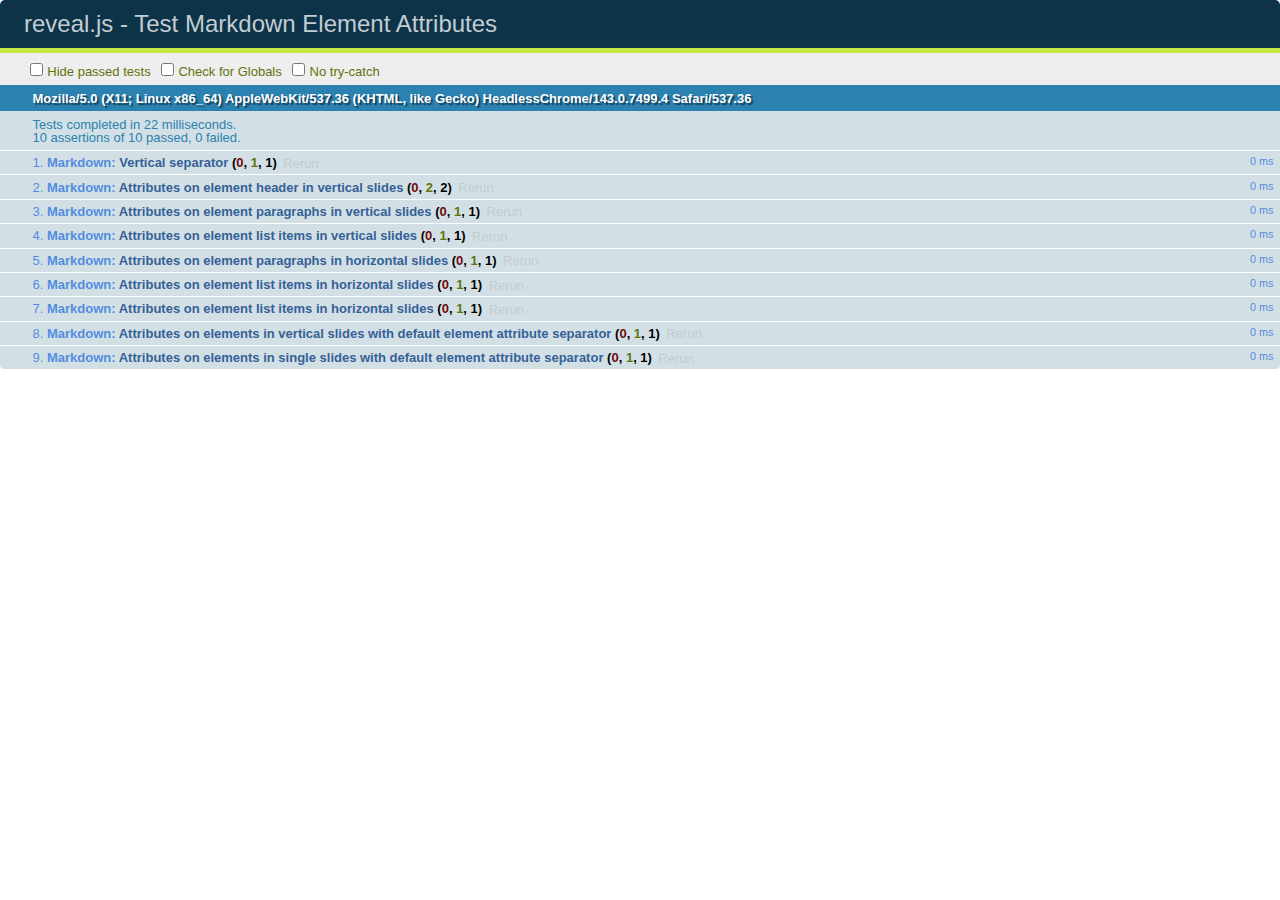
<file: test/test-markdown-element-attributes.html>
<!doctype html>
<html lang="en">

	<head>
		<meta charset="utf-8">

		<title>reveal.js - Test Markdown Element Attributes</title>

		<link rel="stylesheet" href="../css/reveal.css">
		<link rel="stylesheet" href="qunit-1.12.0.css">
	</head>

	<body style="overflow: auto;">

		<div id="qunit"></div>
		<div id="qunit-fixture"></div>

		<div class="reveal" style="display: none;">

			<div class="slides">

				<!-- <section data-markdown="example.md" data-separator="^\n\n\n" data-separator-vertical="^\n\n"></section> -->

				<!-- Slides are separated by newline + three dashes + newline, vertical slides identical but two dashes -->
				<section data-markdown data-separator="^\n---\n$" data-separator-vertical="^\n--\n$" data-element-attributes="{_\s*?([^}]+?)}">>
					<script type="text/template">
						## Slide 1.1
						<!-- {_class="fragment fade-out" data-fragment-index="1"} -->

						--

						## Slide 1.2
						<!-- {_class="fragment shrink"} -->

						Paragraph 1
						<!-- {_class="fragment grow"} -->

						Paragraph 2
						<!-- {_class="fragment grow"} -->

						- list item 1 <!-- {_class="fragment grow"} -->
						- list item 2 <!-- {_class="fragment grow"} -->
						- list item 3 <!-- {_class="fragment grow"} -->


						---

						## Slide 2


						Paragraph 1.2  
						multi-line <!-- {_class="fragment highlight-red"} -->

						Paragraph 2.2 <!-- {_class="fragment highlight-red"} -->

						Paragraph 2.3 <!-- {_class="fragment highlight-red"} -->

						Paragraph 2.4 <!-- {_class="fragment highlight-red"} -->

						- list item 1 <!-- {_class="fragment highlight-green"} -->
						- list item 2<!-- {_class="fragment highlight-green"} -->
						- list item 3<!-- {_class="fragment highlight-green"} -->
						- list item 4
						<!-- {_class="fragment highlight-green"} -->
						- list item 5<!-- {_class="fragment highlight-green"} -->

						Test

						![Example Picture](examples/assets/image2.png)
						<!-- {_class="reveal stretch"} -->

					</script>
				</section>



				<section 	data-markdown data-separator="^\n\n\n"
									data-separator-vertical="^\n\n"
									data-separator-notes="^Note:"
									data-charset="utf-8">
					<script type="text/template">
						# Test attributes in Markdown with default separator
						## Slide 1 Def <!-- .element: class="fragment highlight-red" data-fragment-index="1" -->


						## Slide 2 Def
						<!-- .element: class="fragment highlight-red" -->

					</script>
				</section>

				<section data-markdown>
				  <script type="text/template">
					## Hello world
					A paragraph
					<!-- .element: class="fragment highlight-blue" -->
				  </script>
				</section>

				<section data-markdown>
				  <script type="text/template">
					## Hello world

					Multiple  
					Line
					<!-- .element: class="fragment highlight-blue" -->
				  </script>
				</section>

				<section data-markdown>
				  <script type="text/template">
					## Hello world

					Test<!-- .element: class="fragment highlight-blue" -->

					More Test
				  </script>
				</section>


			</div>

		</div>

		<script src="../lib/js/head.min.js"></script>
		<script src="../js/reveal.js"></script>
		<script src="../plugin/markdown/marked.js"></script>
		<script src="../plugin/markdown/markdown.js"></script>
		<script src="qunit-1.12.0.js"></script>

		<script src="test-markdown-element-attributes.js"></script>

	</body>
</html>
</file>
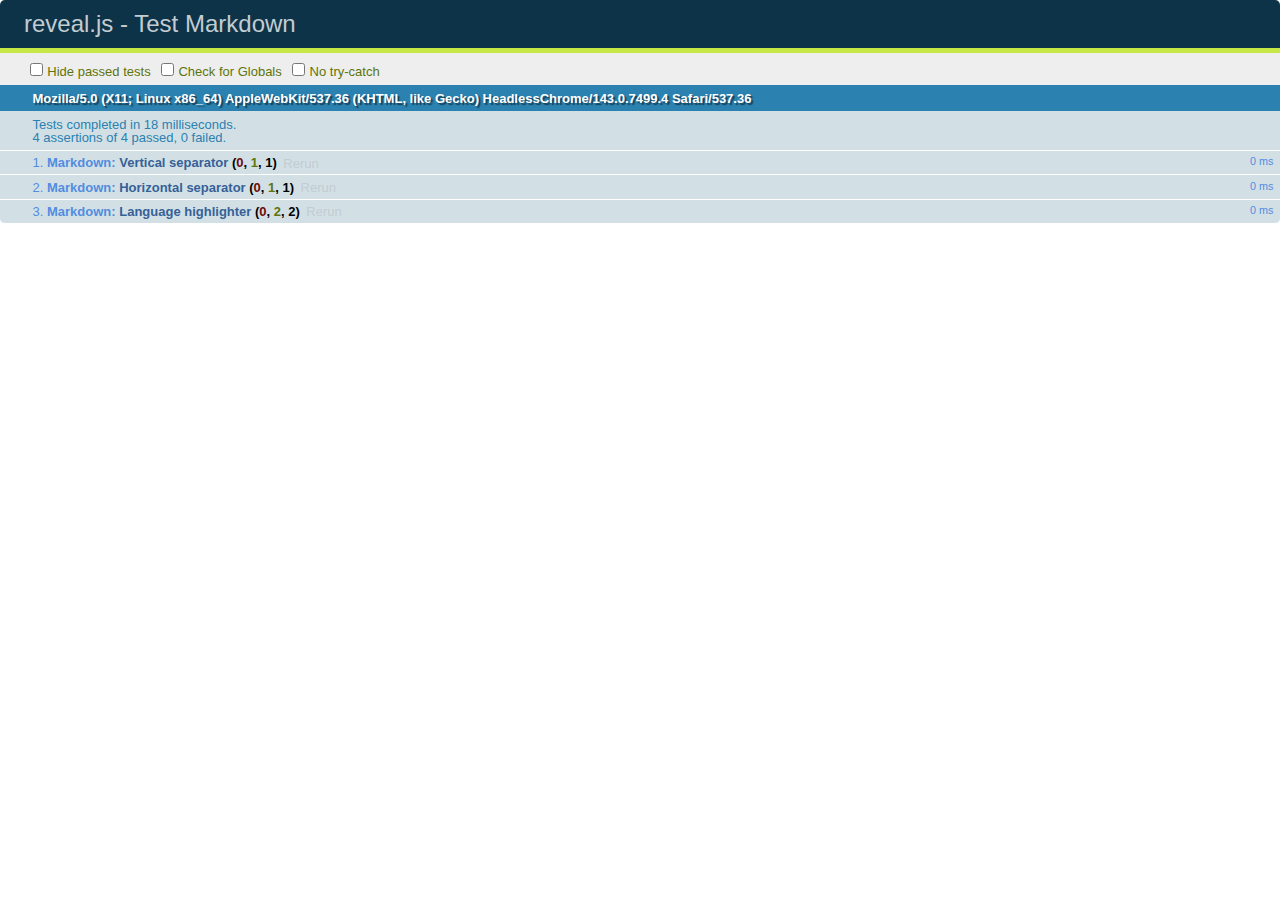
<file: test/test-markdown-external.html>
<!doctype html>
<html lang="en">

	<head>
		<meta charset="utf-8">

		<title>reveal.js - Test Markdown</title>

		<link rel="stylesheet" href="../css/reveal.css">
		<link rel="stylesheet" href="qunit-1.12.0.css">
	</head>

	<body style="overflow: auto;">

		<div id="qunit"></div>
  		<div id="qunit-fixture"></div>

		<div class="reveal" style="display: none;">

			<div class="slides">
				<section data-markdown="simple.md" data-separator="^\n\n\n" data-separator-vertical="^\n\n"></section>
			</div>

		</div>

		<script src="../lib/js/head.min.js"></script>
		<script src="../js/reveal.js"></script>
		<script src="../plugin/highlight/highlight.js"></script>
		<script src="../plugin/markdown/marked.js"></script>
		<script src="../plugin/markdown/markdown.js"></script>
		<script src="qunit-1.12.0.js"></script>

		<script src="test-markdown-external.js"></script>

	</body>
</html>
</file>
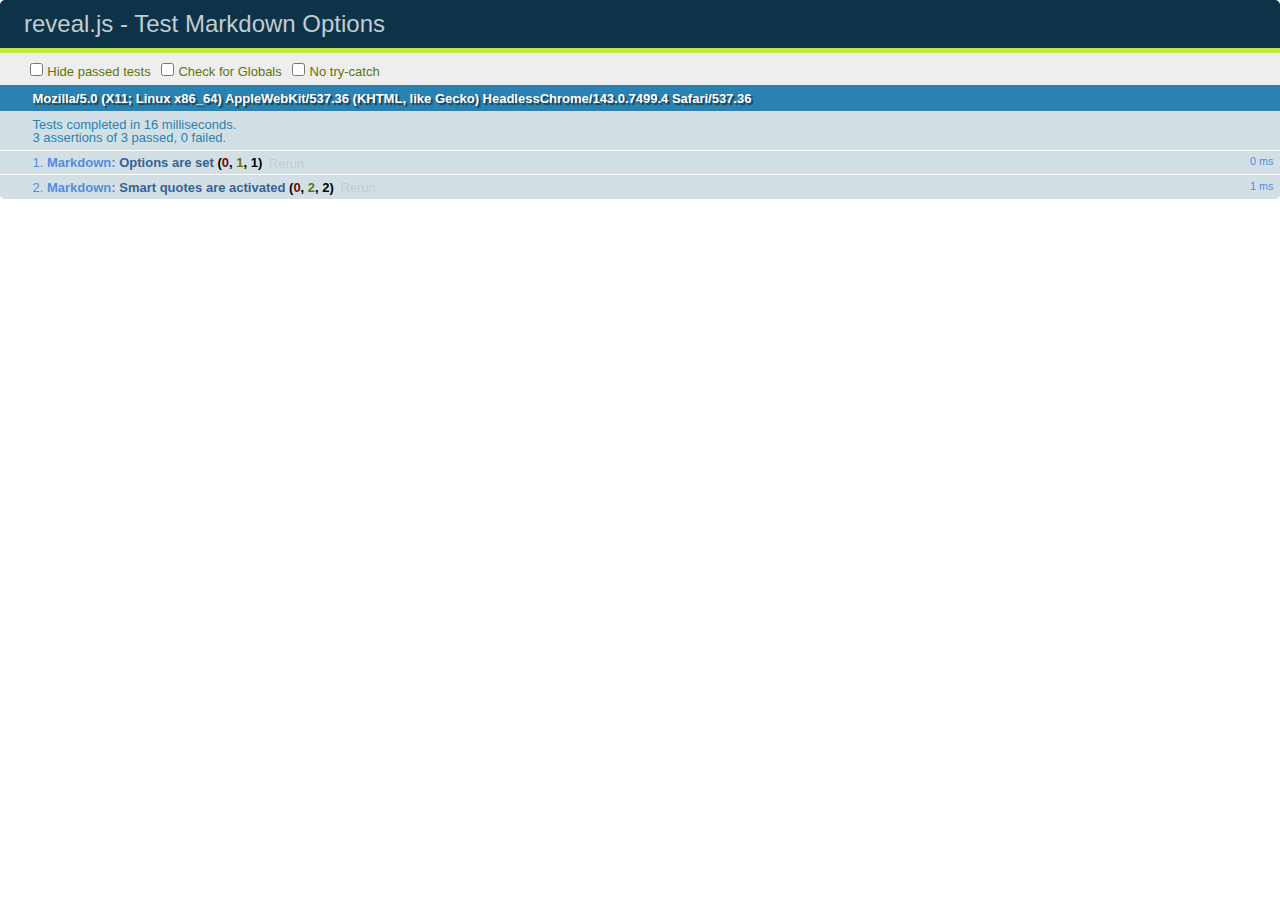
<file: test/test-markdown-options.html>
<!doctype html>
<html lang="en">

	<head>
		<meta charset="utf-8">

		<title>reveal.js - Test Markdown Options</title>

		<link rel="stylesheet" href="../css/reveal.css">
		<link rel="stylesheet" href="qunit-1.12.0.css">
	</head>

	<body style="overflow: auto;">

		<div id="qunit"></div>
		<div id="qunit-fixture"></div>

		<div class="reveal" style="display: none;">

			<div class="slides">

				<section data-markdown>
					<script type="text/template">
						## Testing Markdown Options

						This "slide" should contain 'smart' quotes.
					</script>
				</section>

			</div>

		</div>

		<script src="../lib/js/head.min.js"></script>
		<script src="../js/reveal.js"></script>
		<script src="qunit-1.12.0.js"></script>

		<script src="test-markdown-options.js"></script>

	</body>
</html>
</file>
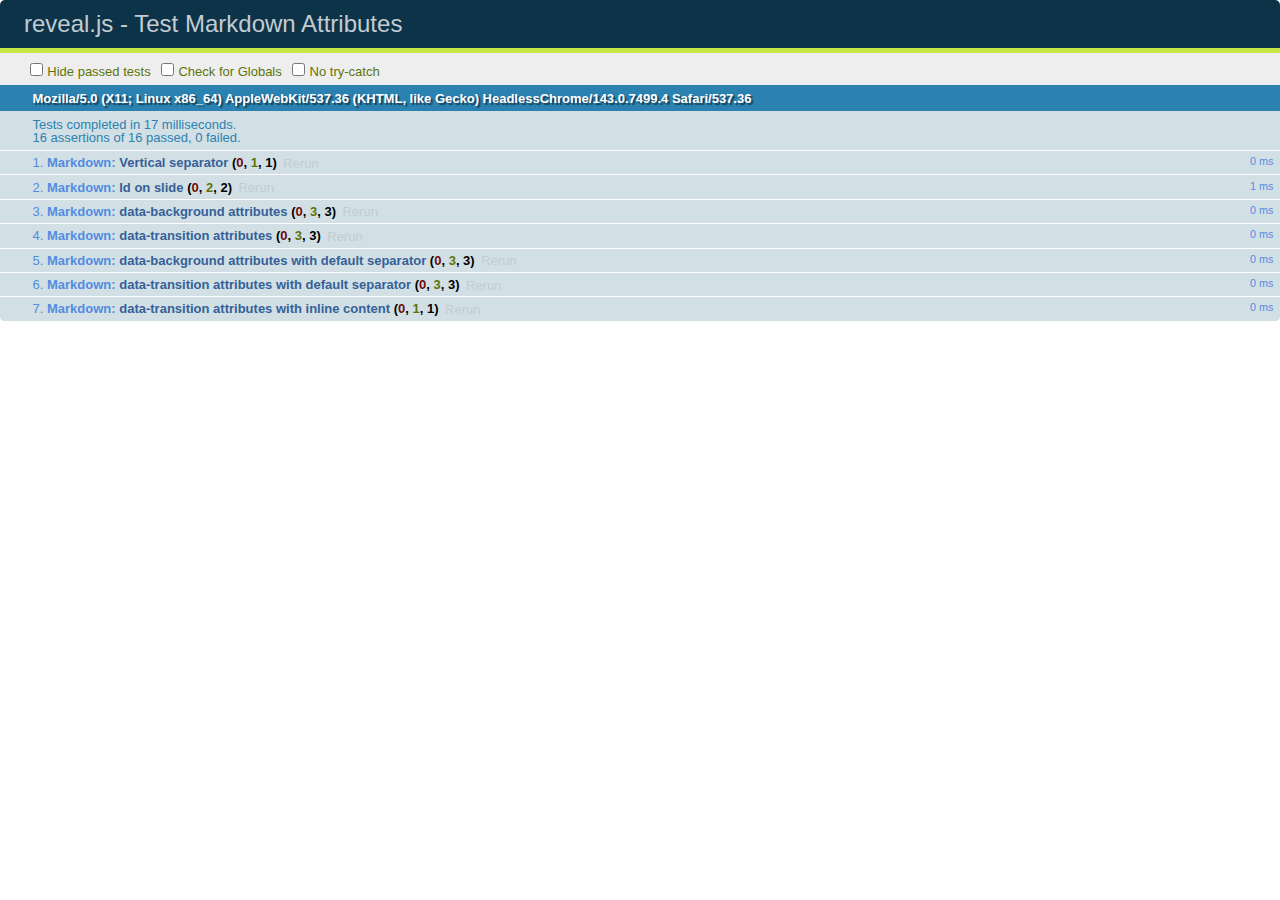
<file: test/test-markdown-slide-attributes.html>
<!doctype html>
<html lang="en">

	<head>
		<meta charset="utf-8">

		<title>reveal.js - Test Markdown Attributes</title>

		<link rel="stylesheet" href="../css/reveal.css">
		<link rel="stylesheet" href="qunit-1.12.0.css">
	</head>

	<body style="overflow: auto;">

		<div id="qunit"></div>
		<div id="qunit-fixture"></div>

		<div class="reveal" style="display: none;">

			<div class="slides">

				<!-- <section data-markdown="example.md" data-separator="^\n\n\n" data-separator-vertical="^\n\n"></section> -->

				<!-- Slides are separated by three lines, vertical slides by two lines, attributes are one any line starting with (spaces and) two dashes -->
				<section 	data-markdown data-separator="^\n\n\n"
									data-separator-vertical="^\n\n"
									data-separator-notes="^Note:"
									data-attributes="--\s(.*?)$"
									data-charset="utf-8">
					<script type="text/template">
						# Test attributes in Markdown
						## Slide 1



						## Slide 2
						<!-- -- id="slide2" data-transition="zoom" data-background="#A0C66B" -->


						## Slide 2.1
						<!-- -- data-background="#ff0000" data-transition="fade" -->


						## Slide 2.2
						[Link to Slide2](#/slide2)



						## Slide 3
						<!-- -- data-transition="zoom" data-background="#C6916B" -->



						## Slide 4
					</script>
				</section>

				<section 	data-markdown data-separator="^\n\n\n"
									data-separator-vertical="^\n\n"
									data-separator-notes="^Note:"
									data-charset="utf-8">
					<script type="text/template">
						# Test attributes in Markdown with default separator
						## Slide 1 Def



						## Slide 2 Def
						<!-- .slide: id="slide2def" data-transition="concave" data-background="#A7C66B" -->


						## Slide 2.1 Def
						<!-- .slide: data-background="#f70000" data-transition="page" -->


						## Slide 2.2 Def
						[Link to Slide2](#/slide2def)



						## Slide 3 Def
						<!-- .slide: data-transition="concave" data-background="#C7916B" -->



						## Slide 4
					</script>
				</section>

				<section data-markdown>
					<script type="text/template">
						<!-- .slide: data-background="#ff0000" -->
						## Hello world
					</script>
				</section>

				<section data-markdown>
					<script type="text/template">
						## Hello world
						<!-- .slide: data-background="#ff0000" -->
					</script>
				</section>

				<section data-markdown>
					<script type="text/template">
						## Hello world

						Test
						<!-- .slide: data-background="#ff0000" -->

						More Test
					</script>
				</section>

			</div>

		</div>

		<script src="../lib/js/head.min.js"></script>
		<script src="../js/reveal.js"></script>
		<script src="../plugin/markdown/marked.js"></script>
		<script src="../plugin/markdown/markdown.js"></script>
		<script src="qunit-1.12.0.js"></script>

		<script src="test-markdown-slide-attributes.js"></script>

	</body>
</html>
</file>
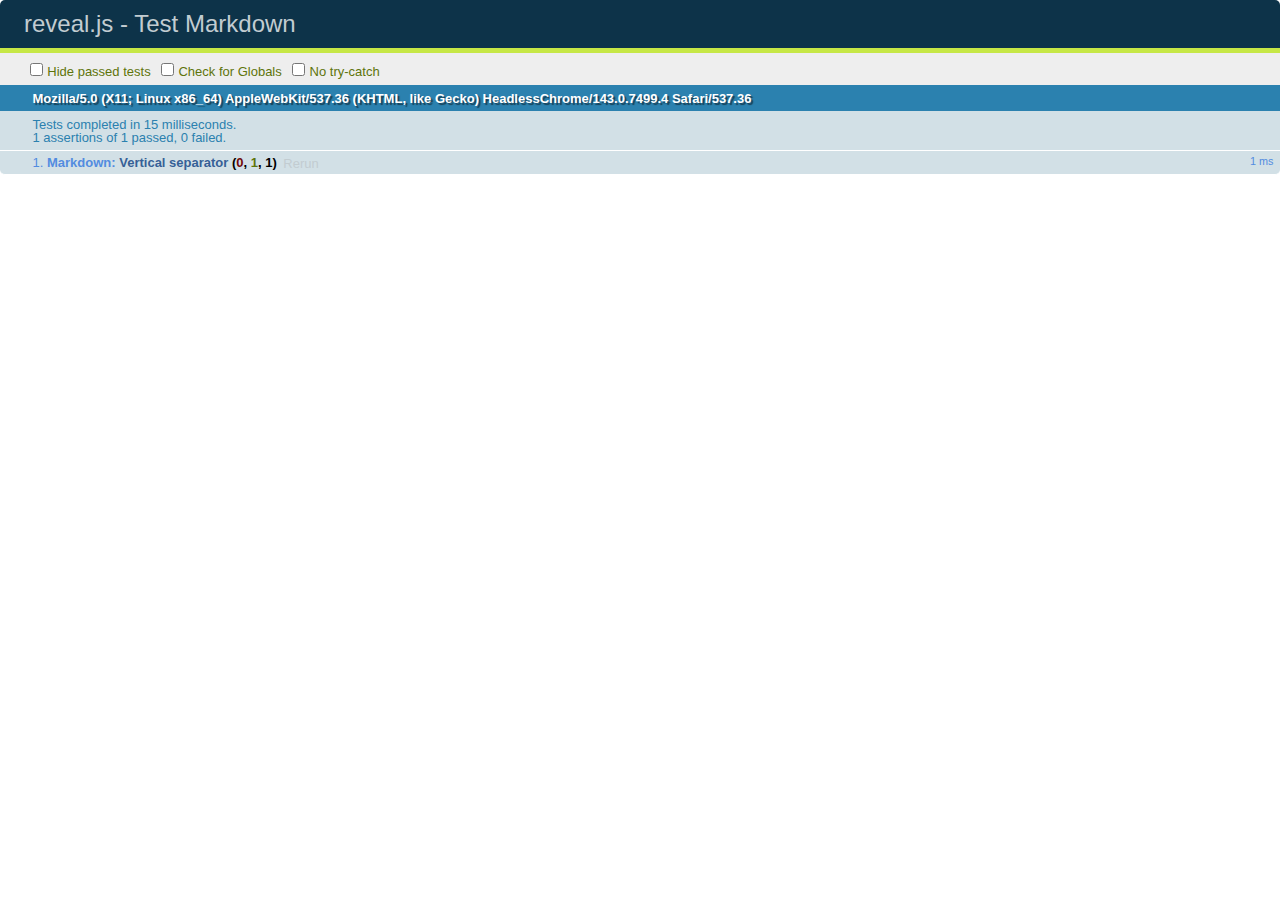
<file: test/test-markdown.html>
<!doctype html>
<html lang="en">

	<head>
		<meta charset="utf-8">

		<title>reveal.js - Test Markdown</title>

		<link rel="stylesheet" href="../css/reveal.css">
		<link rel="stylesheet" href="qunit-1.12.0.css">
	</head>

	<body style="overflow: auto;">

		<div id="qunit"></div>
		<div id="qunit-fixture"></div>

		<div class="reveal" style="display: none;">

			<div class="slides">

				<!-- <section data-markdown="example.md" data-separator="^\n\n\n" data-separator-vertical="^\n\n"></section> -->

				<!-- Slides are separated by newline + three dashes + newline, vertical slides identical but two dashes -->
				<section data-markdown data-separator="^\n---\n$" data-separator-vertical="^\n--\n$">
					<script type="text/template">
						## Slide 1.1

						--

						## Slide 1.2

						---

						## Slide 2
					</script>
				</section>

			</div>

		</div>

		<script src="../lib/js/head.min.js"></script>
		<script src="../js/reveal.js"></script>
		<script src="../plugin/markdown/marked.js"></script>
		<script src="../plugin/markdown/markdown.js"></script>
		<script src="qunit-1.12.0.js"></script>

		<script src="test-markdown.js"></script>

	</body>
</html>
</file>
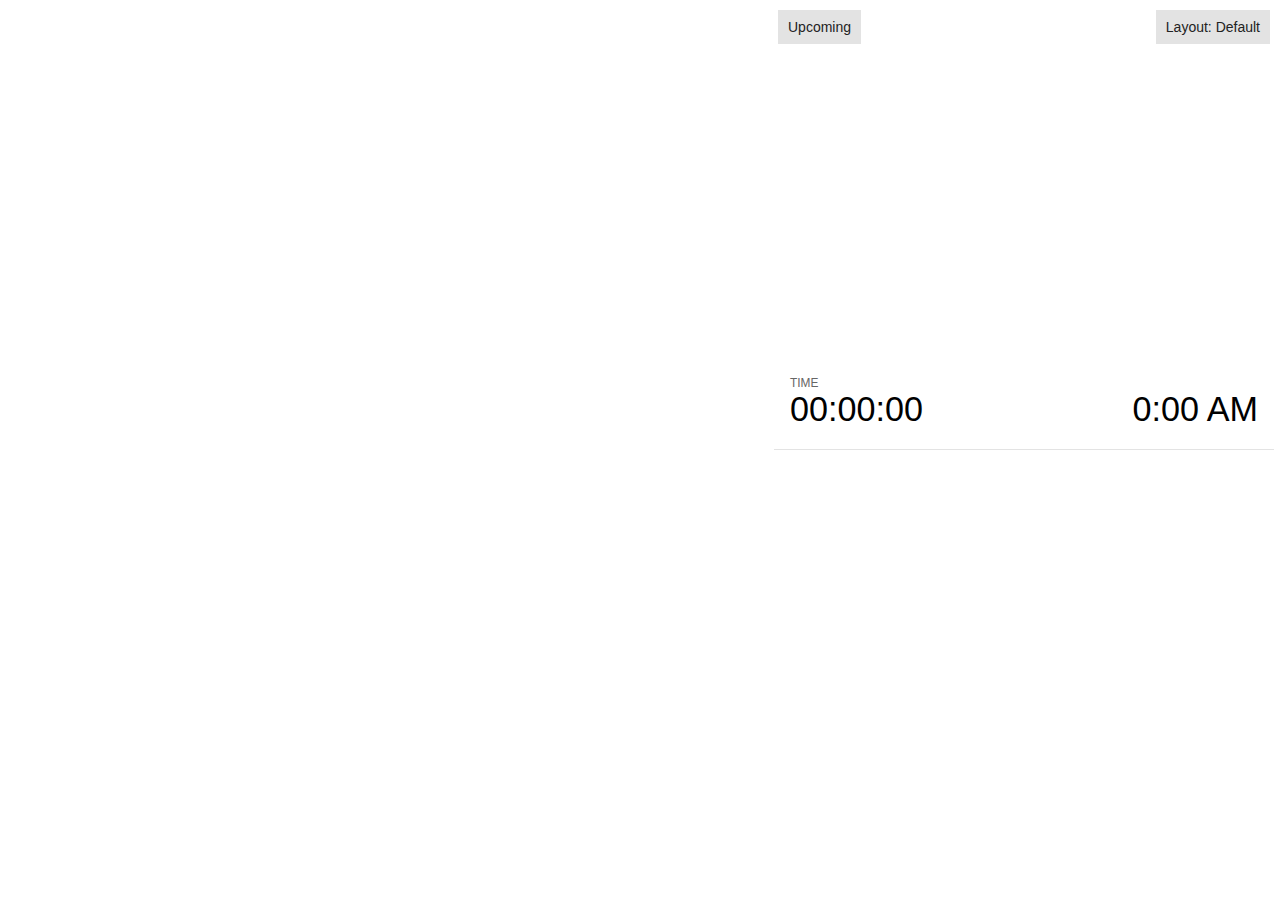
<file: plugin/notes/notes.html>
<!doctype html>
<html lang="en">
	<head>
		<meta charset="utf-8">

		<title>reveal.js - Slide Notes</title>

		<style>
			body {
				font-family: Helvetica;
				font-size: 18px;
			}

			#current-slide,
			#upcoming-slide,
			#speaker-controls {
				padding: 6px;
				box-sizing: border-box;
				-moz-box-sizing: border-box;
			}

			#current-slide iframe,
			#upcoming-slide iframe {
				width: 100%;
				height: 100%;
				border: 1px solid #ddd;
			}

			#current-slide .label,
			#upcoming-slide .label {
				position: absolute;
				top: 10px;
				left: 10px;
				z-index: 2;
			}

			.overlay-element {
				height: 34px;
				line-height: 34px;
				padding: 0 10px;
				text-shadow: none;
				background: rgba( 220, 220, 220, 0.8 );
				color: #222;
				font-size: 14px;
			}

			.overlay-element.interactive:hover {
				background: rgba( 220, 220, 220, 1 );
			}

			#current-slide {
				position: absolute;
				width: 60%;
				height: 100%;
				top: 0;
				left: 0;
				padding-right: 0;
			}

			#upcoming-slide {
				position: absolute;
				width: 40%;
				height: 40%;
				right: 0;
				top: 0;
			}

			/* Speaker controls */
			#speaker-controls {
				position: absolute;
				top: 40%;
				right: 0;
				width: 40%;
				height: 60%;
				overflow: auto;
				font-size: 18px;
			}

				.speaker-controls-time.hidden,
				.speaker-controls-notes.hidden {
					display: none;
				}

				.speaker-controls-time .label,
				.speaker-controls-pace .label,
				.speaker-controls-notes .label {
					text-transform: uppercase;
					font-weight: normal;
					font-size: 0.66em;
					color: #666;
					margin: 0;
				}

				.speaker-controls-time, .speaker-controls-pace {
					border-bottom: 1px solid rgba( 200, 200, 200, 0.5 );
					margin-bottom: 10px;
					padding: 10px 16px;
					padding-bottom: 20px;
					cursor: pointer;
				}

				.speaker-controls-time .reset-button {
					opacity: 0;
					float: right;
					color: #666;
					text-decoration: none;
				}
				.speaker-controls-time:hover .reset-button {
					opacity: 1;
				}

				.speaker-controls-time .timer,
				.speaker-controls-time .clock {
					width: 50%;
				}

				.speaker-controls-time .timer,
				.speaker-controls-time .clock,
				.speaker-controls-time .pacing .hours-value,
				.speaker-controls-time .pacing .minutes-value,
				.speaker-controls-time .pacing .seconds-value {
					font-size: 1.9em;
				}

				.speaker-controls-time .timer {
					float: left;
				}

				.speaker-controls-time .clock {
					float: right;
					text-align: right;
				}

				.speaker-controls-time span.mute {
					opacity: 0.3;
				}

				.speaker-controls-time .pacing-title {
					margin-top: 5px;
				}

				.speaker-controls-time .pacing.ahead {
					color: blue;
				}

				.speaker-controls-time .pacing.on-track {
					color: green;
				}

				.speaker-controls-time .pacing.behind {
					color: red;
				}

				.speaker-controls-notes {
					padding: 10px 16px;
				}

				.speaker-controls-notes .value {
					margin-top: 5px;
					line-height: 1.4;
					font-size: 1.2em;
				}

			/* Layout selector */
			#speaker-layout {
				position: absolute;
				top: 10px;
				right: 10px;
				color: #222;
				z-index: 10;
			}
				#speaker-layout select {
					position: absolute;
					width: 100%;
					height: 100%;
					top: 0;
					left: 0;
					border: 0;
					box-shadow: 0;
					cursor: pointer;
					opacity: 0;

					font-size: 1em;
					background-color: transparent;

					-moz-appearance: none;
					-webkit-appearance: none;
					-webkit-tap-highlight-color: rgba(0, 0, 0, 0);
				}

				#speaker-layout select:focus {
					outline: none;
					box-shadow: none;
				}

			.clear {
				clear: both;
			}

			/* Speaker layout: Wide */
			body[data-speaker-layout="wide"] #current-slide,
			body[data-speaker-layout="wide"] #upcoming-slide {
				width: 50%;
				height: 45%;
				padding: 6px;
			}

			body[data-speaker-layout="wide"] #current-slide {
				top: 0;
				left: 0;
			}

			body[data-speaker-layout="wide"] #upcoming-slide {
				top: 0;
				left: 50%;
			}

			body[data-speaker-layout="wide"] #speaker-controls {
				top: 45%;
				left: 0;
				width: 100%;
				height: 50%;
				font-size: 1.25em;
			}

			/* Speaker layout: Tall */
			body[data-speaker-layout="tall"] #current-slide,
			body[data-speaker-layout="tall"] #upcoming-slide {
				width: 45%;
				height: 50%;
				padding: 6px;
			}

			body[data-speaker-layout="tall"] #current-slide {
				top: 0;
				left: 0;
			}

			body[data-speaker-layout="tall"] #upcoming-slide {
				top: 50%;
				left: 0;
			}

			body[data-speaker-layout="tall"] #speaker-controls {
				padding-top: 40px;
				top: 0;
				left: 45%;
				width: 55%;
				height: 100%;
				font-size: 1.25em;
			}

			/* Speaker layout: Notes only */
			body[data-speaker-layout="notes-only"] #current-slide,
			body[data-speaker-layout="notes-only"] #upcoming-slide {
				display: none;
			}

			body[data-speaker-layout="notes-only"] #speaker-controls {
				padding-top: 40px;
				top: 0;
				left: 0;
				width: 100%;
				height: 100%;
				font-size: 1.25em;
			}

			@media screen and (max-width: 1080px) {
				body[data-speaker-layout="default"] #speaker-controls {
					font-size: 16px;
				}
			}

			@media screen and (max-width: 900px) {
				body[data-speaker-layout="default"] #speaker-controls {
					font-size: 14px;
				}
			}

			@media screen and (max-width: 800px) {
				body[data-speaker-layout="default"] #speaker-controls {
					font-size: 12px;
				}
			}

		</style>
	</head>

	<body>

		<div id="current-slide"></div>
		<div id="upcoming-slide"><span class="overlay-element label">Upcoming</span></div>
		<div id="speaker-controls">
			<div class="speaker-controls-time">
				<h4 class="label">Time <span class="reset-button">Click to Reset</span></h4>
				<div class="clock">
					<span class="clock-value">0:00 AM</span>
				</div>
				<div class="timer">
					<span class="hours-value">00</span><span class="minutes-value">:00</span><span class="seconds-value">:00</span>
				</div>
				<div class="clear"></div>

				<h4 class="label pacing-title" style="display: none">Pacing – Time to finish current slide</h4>
				<div class="pacing" style="display: none">
					<span class="hours-value">00</span><span class="minutes-value">:00</span><span class="seconds-value">:00</span>
				</div>
			</div>

			<div class="speaker-controls-notes hidden">
				<h4 class="label">Notes</h4>
				<div class="value"></div>
			</div>
		</div>
		<div id="speaker-layout" class="overlay-element interactive">
			<span class="speaker-layout-label"></span>
			<select class="speaker-layout-dropdown"></select>
		</div>

		<script src="../../plugin/markdown/marked.js"></script>
		<script>

			(function() {

				var notes,
					notesValue,
					currentState,
					currentSlide,
					upcomingSlide,
					layoutLabel,
					layoutDropdown,
					connected = false;

				var SPEAKER_LAYOUTS = {
					'default': 'Default',
					'wide': 'Wide',
					'tall': 'Tall',
					'notes-only': 'Notes only'
				};

				setupLayout();

				window.addEventListener( 'message', function( event ) {

					var data = JSON.parse( event.data );

					// The overview mode is only useful to the reveal.js instance
					// where navigation occurs so we don't sync it
					if( data.state ) delete data.state.overview;

					// Messages sent by the notes plugin inside of the main window
					if( data && data.namespace === 'reveal-notes' ) {
						if( data.type === 'connect' ) {
							handleConnectMessage( data );
						}
						else if( data.type === 'state' ) {
							handleStateMessage( data );
						}
					}
					// Messages sent by the reveal.js inside of the current slide preview
					else if( data && data.namespace === 'reveal' ) {
						if( /ready/.test( data.eventName ) ) {
							// Send a message back to notify that the handshake is complete
							window.opener.postMessage( JSON.stringify({ namespace: 'reveal-notes', type: 'connected'} ), '*' );
						}
						else if( /slidechanged|fragmentshown|fragmenthidden|paused|resumed/.test( data.eventName ) && currentState !== JSON.stringify( data.state ) ) {

							window.opener.postMessage( JSON.stringify({ method: 'setState', args: [ data.state ]} ), '*' );

						}
					}

				} );

				/**
				 * Called when the main window is trying to establish a
				 * connection.
				 */
				function handleConnectMessage( data ) {

					if( connected === false ) {
						connected = true;

						setupIframes( data );
						setupKeyboard();
						setupNotes();
						setupTimer();
					}

				}

				/**
				 * Called when the main window sends an updated state.
				 */
				function handleStateMessage( data ) {

					// Store the most recently set state to avoid circular loops
					// applying the same state
					currentState = JSON.stringify( data.state );

					// No need for updating the notes in case of fragment changes
					if ( data.notes ) {
						notes.classList.remove( 'hidden' );
						notesValue.style.whiteSpace = data.whitespace;
						if( data.markdown ) {
							notesValue.innerHTML = marked( data.notes );
						}
						else {
							notesValue.innerHTML = data.notes;
						}
					}
					else {
						notes.classList.add( 'hidden' );
					}

					// Update the note slides
					currentSlide.contentWindow.postMessage( JSON.stringify({ method: 'setState', args: [ data.state ] }), '*' );
					upcomingSlide.contentWindow.postMessage( JSON.stringify({ method: 'setState', args: [ data.state ] }), '*' );
					upcomingSlide.contentWindow.postMessage( JSON.stringify({ method: 'next' }), '*' );

				}

				// Limit to max one state update per X ms
				handleStateMessage = debounce( handleStateMessage, 200 );

				/**
				 * Forward keyboard events to the current slide window.
				 * This enables keyboard events to work even if focus
				 * isn't set on the current slide iframe.
				 */
				function setupKeyboard() {

					document.addEventListener( 'keydown', function( event ) {
						currentSlide.contentWindow.postMessage( JSON.stringify({ method: 'triggerKey', args: [ event.keyCode ] }), '*' );
					} );

				}

				/**
				 * Creates the preview iframes.
				 */
				function setupIframes( data ) {

					var params = [
						'receiver',
						'progress=false',
						'history=false',
						'transition=none',
						'autoSlide=0',
						'backgroundTransition=none'
					].join( '&' );

					var urlSeparator = /\?/.test(data.url) ? '&' : '?';
					var hash = '#/' + data.state.indexh + '/' + data.state.indexv;
					var currentURL = data.url + urlSeparator + params + '&postMessageEvents=true' + hash;
					var upcomingURL = data.url + urlSeparator + params + '&controls=false' + hash;

					currentSlide = document.createElement( 'iframe' );
					currentSlide.setAttribute( 'width', 1280 );
					currentSlide.setAttribute( 'height', 1024 );
					currentSlide.setAttribute( 'src', currentURL );
					document.querySelector( '#current-slide' ).appendChild( currentSlide );

					upcomingSlide = document.createElement( 'iframe' );
					upcomingSlide.setAttribute( 'width', 640 );
					upcomingSlide.setAttribute( 'height', 512 );
					upcomingSlide.setAttribute( 'src', upcomingURL );
					document.querySelector( '#upcoming-slide' ).appendChild( upcomingSlide );

				}

				/**
				 * Setup the notes UI.
				 */
				function setupNotes() {

					notes = document.querySelector( '.speaker-controls-notes' );
					notesValue = document.querySelector( '.speaker-controls-notes .value' );

				}

				function getTimings() {

					var slides = Reveal.getSlides();
					var defaultTiming = Reveal.getConfig().defaultTiming;
					if (defaultTiming == null) {
						return null;
					}
					var timings = [];
					for ( var i in slides ) {
						var slide = slides[i];
						var timing = defaultTiming;
						if( slide.hasAttribute( 'data-timing' )) {
							var t = slide.getAttribute( 'data-timing' );
							timing = parseInt(t);
							if( isNaN(timing) ) {
								console.warn("Could not parse timing '" + t + "' of slide " + i + "; using default of " + defaultTiming);
								timing = defaultTiming;
							}
						}
						timings.push(timing);
					}
					return timings;

				}

				/**
				 * Return the number of seconds allocated for presenting
				 * all slides up to and including this one.
				 */
				function getTimeAllocated(timings) {

					var slides = Reveal.getSlides();
					var allocated = 0;
					var currentSlide = Reveal.getSlidePastCount();
					for (var i in slides.slice(0, currentSlide + 1)) {
						allocated += timings[i];
					}
					return allocated;

				}

				/**
				 * Create the timer and clock and start updating them
				 * at an interval.
				 */
				function setupTimer() {

					var start = new Date(),
					timeEl = document.querySelector( '.speaker-controls-time' ),
					clockEl = timeEl.querySelector( '.clock-value' ),
					hoursEl = timeEl.querySelector( '.hours-value' ),
					minutesEl = timeEl.querySelector( '.minutes-value' ),
					secondsEl = timeEl.querySelector( '.seconds-value' ),
					pacingTitleEl = timeEl.querySelector( '.pacing-title' ),
					pacingEl = timeEl.querySelector( '.pacing' ),
					pacingHoursEl = pacingEl.querySelector( '.hours-value' ),
					pacingMinutesEl = pacingEl.querySelector( '.minutes-value' ),
					pacingSecondsEl = pacingEl.querySelector( '.seconds-value' );

					var timings = getTimings();
					if (timings !== null) {
						pacingTitleEl.style.removeProperty('display');
						pacingEl.style.removeProperty('display');
					}

					function _displayTime( hrEl, minEl, secEl, time) {

						var sign = Math.sign(time) == -1 ? "-" : "";
						time = Math.abs(Math.round(time / 1000));
						var seconds = time % 60;
						var minutes = Math.floor( time / 60 ) % 60 ;
						var hours = Math.floor( time / ( 60 * 60 )) ;
						hrEl.innerHTML = sign + zeroPadInteger( hours );
						if (hours == 0) {
							hrEl.classList.add( 'mute' );
						}
						else {
							hrEl.classList.remove( 'mute' );
						}
						minEl.innerHTML = ':' + zeroPadInteger( minutes );
						if (hours == 0 && minutes == 0) {
							minEl.classList.add( 'mute' );
						}
						else {
							minEl.classList.remove( 'mute' );
						}
						secEl.innerHTML = ':' + zeroPadInteger( seconds );
					}

					function _updateTimer() {

						var diff, hours, minutes, seconds,
						now = new Date();

						diff = now.getTime() - start.getTime();

						clockEl.innerHTML = now.toLocaleTimeString( 'en-US', { hour12: true, hour: '2-digit', minute:'2-digit' } );
						_displayTime( hoursEl, minutesEl, secondsEl, diff );
						if (timings !== null) {
							_updatePacing(diff);
						}

					}

					function _updatePacing(diff) {

						var slideEndTiming = getTimeAllocated(timings) * 1000;
						var currentSlide = Reveal.getSlidePastCount();
						var currentSlideTiming = timings[currentSlide] * 1000;
						var timeLeftCurrentSlide = slideEndTiming - diff;
						if (timeLeftCurrentSlide < 0) {
							pacingEl.className = 'pacing behind';
						}
						else if (timeLeftCurrentSlide < currentSlideTiming) {
							pacingEl.className = 'pacing on-track';
						}
						else {
							pacingEl.className = 'pacing ahead';
						}
						_displayTime( pacingHoursEl, pacingMinutesEl, pacingSecondsEl, timeLeftCurrentSlide );

					}

					// Update once directly
					_updateTimer();

					// Then update every second
					setInterval( _updateTimer, 1000 );

					function _resetTimer() {

						if (timings == null) {
							start = new Date();
						}
						else {
							// Reset timer to beginning of current slide
							var slideEndTiming = getTimeAllocated(timings) * 1000;
							var currentSlide = Reveal.getSlidePastCount();
							var currentSlideTiming = timings[currentSlide] * 1000;
							var previousSlidesTiming = slideEndTiming - currentSlideTiming;
							var now = new Date();
							start = new Date(now.getTime() - previousSlidesTiming);
						}
						_updateTimer();

					}

					timeEl.addEventListener( 'click', function() {
						_resetTimer();
						return false;
					} );

				}

				/**
				 * Sets up the speaker view layout and layout selector.
				 */
				function setupLayout() {

					layoutDropdown = document.querySelector( '.speaker-layout-dropdown' );
					layoutLabel = document.querySelector( '.speaker-layout-label' );

					// Render the list of available layouts
					for( var id in SPEAKER_LAYOUTS ) {
						var option = document.createElement( 'option' );
						option.setAttribute( 'value', id );
						option.textContent = SPEAKER_LAYOUTS[ id ];
						layoutDropdown.appendChild( option );
					}

					// Monitor the dropdown for changes
					layoutDropdown.addEventListener( 'change', function( event ) {

						setLayout( layoutDropdown.value );

					}, false );

					// Restore any currently persisted layout
					setLayout( getLayout() );

				}

				/**
				 * Sets a new speaker view layout. The layout is persisted
				 * in local storage.
				 */
				function setLayout( value ) {

					var title = SPEAKER_LAYOUTS[ value ];

					layoutLabel.innerHTML = 'Layout' + ( title ? ( ': ' + title ) : '' );
					layoutDropdown.value = value;

					document.body.setAttribute( 'data-speaker-layout', value );

					// Persist locally
					if( supportsLocalStorage() ) {
						window.localStorage.setItem( 'reveal-speaker-layout', value );
					}

				}

				/**
				 * Returns the ID of the most recently set speaker layout
				 * or our default layout if none has been set.
				 */
				function getLayout() {

					if( supportsLocalStorage() ) {
						var layout = window.localStorage.getItem( 'reveal-speaker-layout' );
						if( layout ) {
							return layout;
						}
					}

					// Default to the first record in the layouts hash
					for( var id in SPEAKER_LAYOUTS ) {
						return id;
					}

				}

				function supportsLocalStorage() {

					try {
						localStorage.setItem('test', 'test');
						localStorage.removeItem('test');
						return true;
					}
					catch( e ) {
						return false;
					}

				}

				function zeroPadInteger( num ) {

					var str = '00' + parseInt( num );
					return str.substring( str.length - 2 );

				}

				/**
				 * Limits the frequency at which a function can be called.
				 */
				function debounce( fn, ms ) {

					var lastTime = 0,
						timeout;

					return function() {

						var args = arguments;
						var context = this;

						clearTimeout( timeout );

						var timeSinceLastCall = Date.now() - lastTime;
						if( timeSinceLastCall > ms ) {
							fn.apply( context, args );
							lastTime = Date.now();
						}
						else {
							timeout = setTimeout( function() {
								fn.apply( context, args );
								lastTime = Date.now();
							}, ms - timeSinceLastCall );
						}

					}

				}

			})();

		</script>
	</body>
</html>
</file>
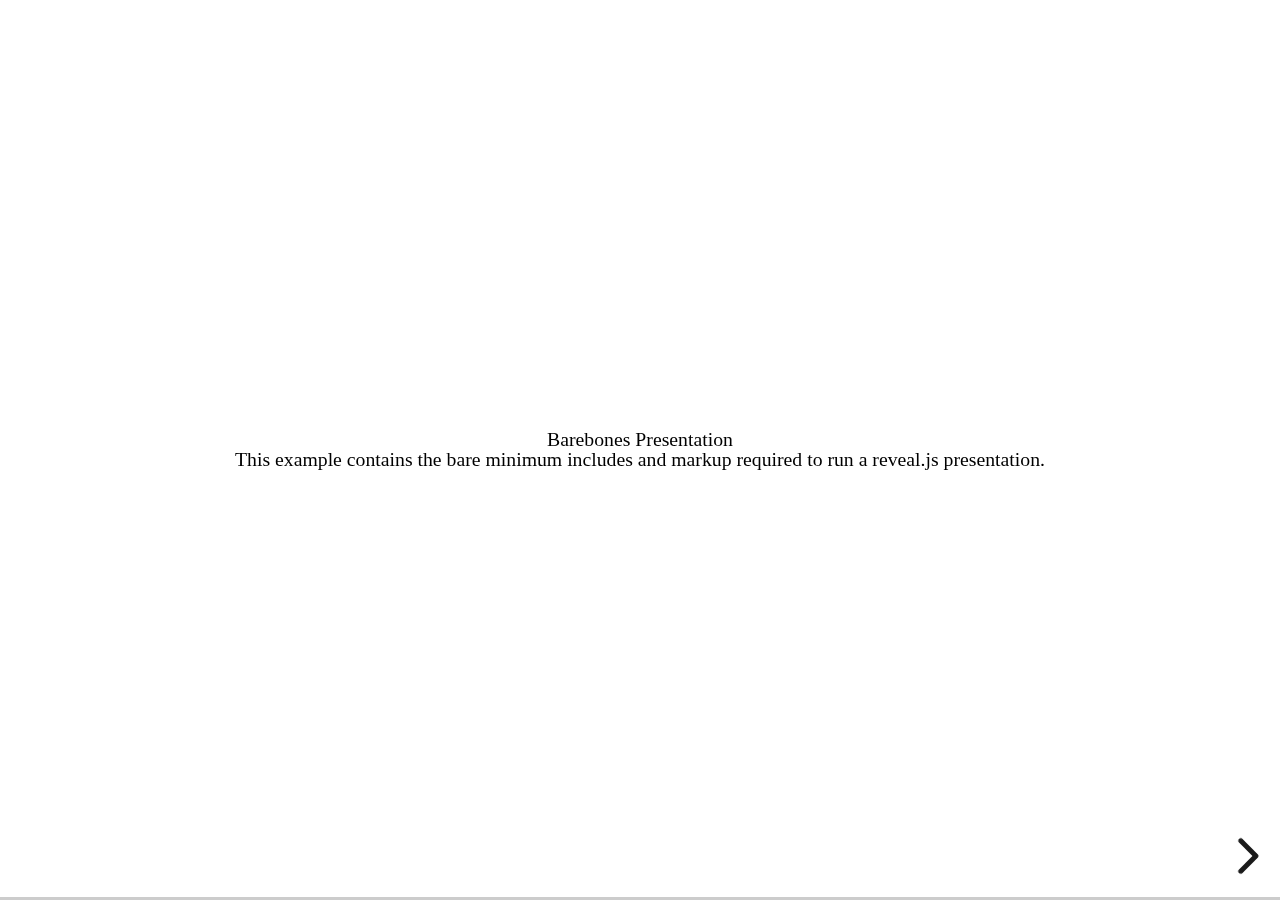
<file: test/examples/barebones.html>
<!doctype html>
<html lang="en">

	<head>
		<meta charset="utf-8">

		<title>reveal.js - Barebones</title>

		<link rel="stylesheet" href="../../css/reveal.css">
	</head>

	<body>

		<div class="reveal">

			<div class="slides">

				<section>
					<h2>Barebones Presentation</h2>
					<p>This example contains the bare minimum includes and markup required to run a reveal.js presentation.</p>
				</section>

				<section>
					<h2>No Theme</h2>
					<p>There's no theme included, so it will fall back on browser defaults.</p>
				</section>

			</div>

		</div>

		<script src="../../js/reveal.js"></script>

		<script>

			Reveal.initialize();

		</script>

	</body>
</html>
</file>
<file: test/qunit-1.12.0.css>
/**
 * QUnit v1.12.0 - A JavaScript Unit Testing Framework
 *
 * http://qunitjs.com
 *
 * Copyright 2012 jQuery Foundation and other contributors
 * Released under the MIT license.
 * http://jquery.org/license
 */

/** Font Family and Sizes */

#qunit-tests, #qunit-header, #qunit-banner, #qunit-testrunner-toolbar, #qunit-userAgent, #qunit-testresult {
	font-family: "Helvetica Neue Light", "HelveticaNeue-Light", "Helvetica Neue", Calibri, Helvetica, Arial, sans-serif;
}

#qunit-testrunner-toolbar, #qunit-userAgent, #qunit-testresult, #qunit-tests li { font-size: small; }
#qunit-tests { font-size: smaller; }


/** Resets */

#qunit-tests, #qunit-header, #qunit-banner, #qunit-userAgent, #qunit-testresult, #qunit-modulefilter {
	margin: 0;
	padding: 0;
}


/** Header */

#qunit-header {
	padding: 0.5em 0 0.5em 1em;

	color: #8699a4;
	background-color: #0d3349;

	font-size: 1.5em;
	line-height: 1em;
	font-weight: normal;

	border-radius: 5px 5px 0 0;
	-moz-border-radius: 5px 5px 0 0;
	-webkit-border-top-right-radius: 5px;
	-webkit-border-top-left-radius: 5px;
}

#qunit-header a {
	text-decoration: none;
	color: #c2ccd1;
}

#qunit-header a:hover,
#qunit-header a:focus {
	color: #fff;
}

#qunit-testrunner-toolbar label {
	display: inline-block;
	padding: 0 .5em 0 .1em;
}

#qunit-banner {
	height: 5px;
}

#qunit-testrunner-toolbar {
	padding: 0.5em 0 0.5em 2em;
	color: #5E740B;
	background-color: #eee;
	overflow: hidden;
}

#qunit-userAgent {
	padding: 0.5em 0 0.5em 2.5em;
	background-color: #2b81af;
	color: #fff;
	text-shadow: rgba(0, 0, 0, 0.5) 2px 2px 1px;
}

#qunit-modulefilter-container {
	float: right;
}

/** Tests: Pass/Fail */

#qunit-tests {
	list-style-position: inside;
}

#qunit-tests li {
	padding: 0.4em 0.5em 0.4em 2.5em;
	border-bottom: 1px solid #fff;
	list-style-position: inside;
}

#qunit-tests.hidepass li.pass, #qunit-tests.hidepass li.running  {
	display: none;
}

#qunit-tests li strong {
	cursor: pointer;
}

#qunit-tests li a {
	padding: 0.5em;
	color: #c2ccd1;
	text-decoration: none;
}
#qunit-tests li a:hover,
#qunit-tests li a:focus {
	color: #000;
}

#qunit-tests li .runtime {
	float: right;
	font-size: smaller;
}

.qunit-assert-list {
	margin-top: 0.5em;
	padding: 0.5em;

	background-color: #fff;

	border-radius: 5px;
	-moz-border-radius: 5px;
	-webkit-border-radius: 5px;
}

.qunit-collapsed {
	display: none;
}

#qunit-tests table {
	border-collapse: collapse;
	margin-top: .2em;
}

#qunit-tests th {
	text-align: right;
	vertical-align: top;
	padding: 0 .5em 0 0;
}

#qunit-tests td {
	vertical-align: top;
}

#qunit-tests pre {
	margin: 0;
	white-space: pre-wrap;
	word-wrap: break-word;
}

#qunit-tests del {
	background-color: #e0f2be;
	color: #374e0c;
	text-decoration: none;
}

#qunit-tests ins {
	background-color: #ffcaca;
	color: #500;
	text-decoration: none;
}

/*** Test Counts */

#qunit-tests b.counts                       { color: black; }
#qunit-tests b.passed                       { color: #5E740B; }
#qunit-tests b.failed                       { color: #710909; }

#qunit-tests li li {
	padding: 5px;
	background-color: #fff;
	border-bottom: none;
	list-style-position: inside;
}

/*** Passing Styles */

#qunit-tests li li.pass {
	color: #3c510c;
	background-color: #fff;
	border-left: 10px solid #C6E746;
}

#qunit-tests .pass                          { color: #528CE0; background-color: #D2E0E6; }
#qunit-tests .pass .test-name               { color: #366097; }

#qunit-tests .pass .test-actual,
#qunit-tests .pass .test-expected           { color: #999999; }

#qunit-banner.qunit-pass                    { background-color: #C6E746; }

/*** Failing Styles */

#qunit-tests li li.fail {
	color: #710909;
	background-color: #fff;
	border-left: 10px solid #EE5757;
	white-space: pre;
}

#qunit-tests > li:last-child {
	border-radius: 0 0 5px 5px;
	-moz-border-radius: 0 0 5px 5px;
	-webkit-border-bottom-right-radius: 5px;
	-webkit-border-bottom-left-radius: 5px;
}

#qunit-tests .fail                          { color: #000000; background-color: #EE5757; }
#qunit-tests .fail .test-name,
#qunit-tests .fail .module-name             { color: #000000; }

#qunit-tests .fail .test-actual             { color: #EE5757; }
#qunit-tests .fail .test-expected           { color: green;   }

#qunit-banner.qunit-fail                    { background-color: #EE5757; }


/** Result */

#qunit-testresult {
	padding: 0.5em 0.5em 0.5em 2.5em;

	color: #2b81af;
	background-color: #D2E0E6;

	border-bottom: 1px solid white;
}
#qunit-testresult .module-name {
	font-weight: bold;
}

/** Fixture */

#qunit-fixture {
	position: absolute;
	top: -10000px;
	left: -10000px;
	width: 1000px;
	height: 1000px;
}
</file>
